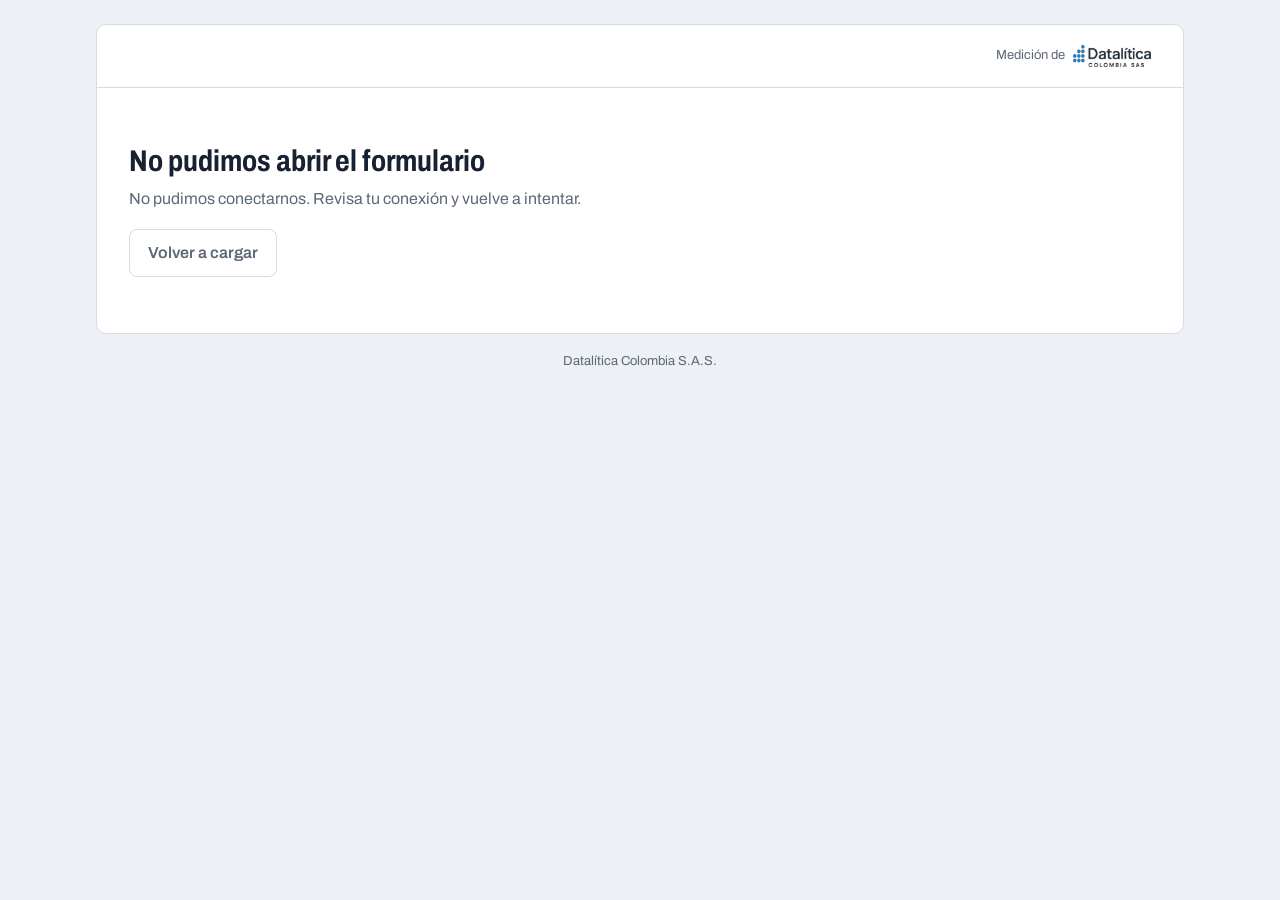
<file: index.html>
<!doctype html>
<html lang="es">
<head>
<meta charset="utf-8">
<meta name="viewport" content="width=device-width, initial-scale=1">
<meta name="robots" content="noindex, nofollow">
<meta name="referrer" content="no-referrer">
<title>Enviar publicaciones</title>
<link rel="icon" type="image/png" sizes="32x32" href="assets/favicon-32.png">
<link rel="apple-touch-icon" href="assets/apple-touch-icon.png">
<link rel="preconnect" href="https://fonts.googleapis.com">
<link rel="preconnect" href="https://fonts.gstatic.com" crossorigin>
<link href="https://fonts.googleapis.com/css2?family=Archivo:wdth,wght@75..100,400..800&display=swap" rel="stylesheet">
<link rel="stylesheet" href="assets/app.css?v=7">
</head>
<body data-agencia="felipe">
<div class="wrap">
  <div class="page">
    <header class="top"><div class="brand" id="brand"></div><div class="by">Medición de <img src="assets/logo-datalitica.png" alt="Datalítica"></div></header>
    <p class="blocked" id="loading">Cargando el formulario…</p>
    <div id="app" hidden>
      <div class="body">
        <div class="main">
          <form class="form" id="f" novalidate>
            <h1 id="h-form">Enviar una publicación</h1>
            <p>Elige el cliente y pega el link de la publicación. Del link sacamos todo lo demás.</p>
            <fieldset class="f"><legend>Cliente</legend><div class="opt" id="clientes"></div></fieldset>
            <div class="f"><label for="url">Link de la publicación</label><span class="hint" id="url-h">Instagram, TikTok o YouTube.</span>
              <input type="url" id="url" inputmode="url" autocomplete="off" maxlength="500" placeholder="https://www.instagram.com/reel/…" aria-describedby="url-h read">
              <div class="read" id="read" aria-live="polite" hidden></div></div>
            <details class="more" id="more"><summary>Réplica, bonificada o valor pagado <span class="opt-l">(opcional)</span></summary>
            <fieldset class="f"><legend>¿Es una salida nueva?</legend><div class="opt">
              <label><input type="radio" name="kind" value="new" checked><span><b>Sí, salida nueva</b><small>Cuenta como una de las salidas pactadas.</small></span></label>
              <label><input type="radio" name="kind" value="add"><span><b>No, complementa otra</b><small>Réplica o bonificada: suma resultados sin sumar salidas.</small></span></label>
            </div></fieldset>
            <div class="f"><label for="pay">Valor pagado</label><span class="hint">Si no lo escribes, usamos el valor por salida del acuerdo.</span>
              <div class="money"><span>$</span><input type="text" id="pay" inputmode="numeric" autocomplete="off" placeholder="0"></div></div>
            </details>
            <div class="ts" id="ts"></div>
            <div class="actions"><button class="send" id="send" type="submit" disabled>Enviar publicación</button>
              <button type="button" class="link-btn" id="cancel" hidden>Cancelar</button><span class="wait" id="wait">Verificando que eres una persona…</span></div>
            <p class="err" id="ferr" role="alert" hidden></p>
          </form>
          <div class="done" id="done" hidden><div class="check" aria-hidden="true"><svg width="26" height="26" viewBox="0 0 24 24" fill="none" stroke="currentColor" stroke-width="2.5"><path d="M5 12.5l4.5 4.5L19 7.5"/></svg></div>
            <h2 id="done-h">Publicación enviada</h2><p id="done-p"></p><button class="ghost" type="button" id="again">Enviar otra publicación</button></div>
        </div>
        <aside class="mine" aria-labelledby="h-mine"><h2 id="h-rep">Reportes</h2><div class="reps" id="reportes" aria-labelledby="h-rep"></div><h2 id="h-mine">Publicaciones enviadas</h2><p>Puedes corregir o quitar las que todavía no hemos medido.</p><div id="sent"></div></aside>
      </div>
    </div>
  </div>
  <p class="foot">Datalítica Colombia S.A.S.</p>
</div>
<script src="assets/app.js?v=7"></script>
</body>
</html>
</file>
<file: assets/app.css>
:root{
  --bg:#EDF0F4; --paper:#FFFFFF; --ink:#172131; --muted:#5D6878; --line:#D6DCE4; --soft:#F4F6F9;
  --navy:#14284B; --accent:#1F6FD1; --accent-soft:#E2ECFA; --good:#1E7B45; --good-soft:#E3F2E9;
  --bad:#B42318; --bad-soft:#FCE9E7; --tt:#111111; --yt:#FF0000;
  --font:"Archivo", Arial, "Helvetica Neue", sans-serif;
}
@media (prefers-color-scheme: dark){:root:not([data-theme="light"]){
  --bg:#0E1420; --paper:#161E2C; --ink:#E6EBF2; --muted:#9AA6B6; --line:#2A3446; --soft:#1B2435;
  --navy:#0A1630; --accent:#6AA8F0; --accent-soft:#1C2E4A; --good:#5CC48A; --good-soft:#15301F;
  --bad:#F2867B; --bad-soft:#3A1A17; --tt:#2B2B2B; color-scheme:dark}}
:root[data-theme="dark"]{
  --bg:#0E1420; --paper:#161E2C; --ink:#E6EBF2; --muted:#9AA6B6; --line:#2A3446; --soft:#1B2435;
  --navy:#0A1630; --accent:#6AA8F0; --accent-soft:#1C2E4A; --good:#5CC48A; --good-soft:#15301F;
  --bad:#F2867B; --bad-soft:#3A1A17; --tt:#2B2B2B; color-scheme:dark}
*{box-sizing:border-box}
body{margin:0;background:var(--bg);color:var(--ink);font:16px/1.5 var(--font)}
button,input,select{font:inherit;color:inherit}
:focus-visible{outline:3px solid var(--accent);outline-offset:2px}
[hidden]{display:none !important}

.wrap{max-width:1120px;margin:24px auto 48px;padding:0 16px}
.page{background:var(--paper);border:1px solid var(--line);border-radius:10px}
.top{display:flex;justify-content:space-between;align-items:center;gap:16px;padding:20px 32px;border-bottom:1px solid var(--line)}
.brand{display:flex;align-items:center;gap:14px;min-width:0}
.brand img{height:48px;width:auto;mix-blend-mode:multiply}
@media (prefers-color-scheme: dark){:root:not([data-theme="light"]) .brand img{filter:invert(1);mix-blend-mode:screen}}
.wordmark{height:44px;display:grid;place-items:center;padding:0 14px;border:1.5px solid var(--ink);border-radius:6px;font-weight:700;font-stretch:80%;white-space:nowrap}
.brand b{display:block;font-size:17px;font-stretch:90%}
.brand small{color:var(--muted);font-size:14px}
.by{display:flex;align-items:center;gap:8px;color:var(--muted);font-size:13px;flex:none}
.by img{height:22px;width:auto}
@media (prefers-color-scheme: dark){:root:not([data-theme="light"]) .by img{filter:invert(1) hue-rotate(180deg)}}

.body{display:grid;grid-template-columns:minmax(0,1.15fr) minmax(0,.85fr)}
.main{border-right:1px solid var(--line)}
.form{padding:32px}
.form h1{font-size:34px;line-height:1.1;font-weight:800;font-stretch:78%;margin:0 0 6px;letter-spacing:-.01em}
.form > p{margin:0 0 28px;color:var(--muted);max-width:52ch}
.f{margin-bottom:22px}
.f > label,.f legend{display:block;font-weight:600;margin-bottom:6px;padding:0}
.f .hint{display:block;font-size:14px;color:var(--muted);margin:-2px 0 8px}
.f .opt-l{font-weight:400;color:var(--muted)}
.f input[type=text],.f input[type=url],.f select{width:100%;border:1.5px solid var(--line);background:var(--paper);border-radius:8px;padding:11px 12px;min-height:46px}
.f input:focus,.f select:focus{border-color:var(--accent);outline:none;box-shadow:0 0 0 3px var(--accent-soft)}
fieldset{border:0;margin:0;padding:0}
.opt{display:grid;grid-template-columns:1fr 1fr;gap:10px}
.opt label{display:flex;gap:10px;align-items:flex-start;border:1.5px solid var(--line);border-radius:8px;padding:12px;cursor:pointer}
.opt label:has(input:checked){border-color:var(--accent);background:var(--accent-soft)}
.opt input{margin-top:4px;accent-color:var(--accent)}
.opt b{display:block;font-weight:600}
.opt small{color:var(--muted);font-size:13px;line-height:1.35;display:block}
.money{position:relative}
.money span{position:absolute;left:12px;top:50%;transform:translateY(-50%);color:var(--muted)}
.money input{padding-left:26px !important}

.read{margin-top:10px;border-radius:8px;padding:12px 14px;display:flex;gap:12px;align-items:center;font-size:14px;background:var(--soft);border:1px solid var(--line)}
.read.bad{background:var(--bad-soft);border-color:transparent;color:var(--bad)}
.read p{margin:0}
.read dl{margin:0;display:flex;flex-wrap:wrap;gap:2px 18px}
.read dt{color:var(--muted);font-size:12px}
.read dd{margin:0;font-weight:600}
.net{width:34px;height:34px;border-radius:8px;display:grid;place-items:center;flex:none;color:#fff}
.net svg{width:18px;height:18px}
.net.ig{background:linear-gradient(45deg,#F58529,#DD2A7B 55%,#8134AF)}
.net.tt{background:var(--tt)}
.net.yt{background:var(--yt)}

.more{margin:0 0 22px;border:1.5px solid var(--line);border-radius:8px;padding:0 14px}
.more summary{cursor:pointer;padding:12px 0;font-weight:600}
.more[open]{padding-bottom:4px}
.more .f:last-child{margin-bottom:14px}
.ts{min-height:0;margin:0 0 14px}
.actions{display:flex;flex-wrap:wrap;align-items:center;gap:14px}
.send{background:var(--navy);color:#fff;border:0;border-radius:8px;padding:13px 22px;font-weight:600;cursor:pointer;min-height:48px}
.send:disabled{opacity:.45;cursor:not-allowed}
@media (prefers-color-scheme: dark){:root:not([data-theme="light"]) .send{background:var(--accent);color:#0E1420}}
.link-btn{background:none;border:0;padding:0;color:var(--accent);cursor:pointer;text-decoration:underline;text-underline-offset:3px;font-size:14px}
.wait{font-size:14px;color:var(--muted)}
.err{color:var(--bad);font-size:14px;margin:12px 0 0}

.done{padding:32px}
.done .check{width:52px;height:52px;border-radius:50%;background:var(--good-soft);color:var(--good);display:grid;place-items:center;margin-bottom:16px}
.done h2{font-size:28px;font-stretch:80%;margin:0 0 8px;line-height:1.15}
.done p{color:var(--muted);margin:0 0 20px;max-width:48ch}
.ghost{background:transparent;border:1.5px solid var(--line);border-radius:8px;padding:11px 18px;cursor:pointer;font-weight:600}

.mine{padding:32px;background:var(--soft);border-radius:0 10px 10px 0}
.mine h2{font-size:18px;margin:0 0 4px;font-stretch:90%}
.reps{display:grid;gap:8px;margin:10px 0 28px}
.rep{display:block;text-align:center;background:var(--navy);color:#fff;text-decoration:none;font-weight:600;border-radius:8px;padding:12px 16px}
.rep:hover{background:#1D3866}
.rep.off{background:transparent;color:var(--muted);border:1.5px dashed var(--line);font-weight:400;font-size:14px}
@media (prefers-color-scheme: dark){:root:not([data-theme="light"]) .rep:not(.off){background:var(--accent);color:#0E1420}}
.mine > p{margin:0 0 18px;color:var(--muted);font-size:14px}
.sent{list-style:none;margin:0;padding:0;display:grid;gap:10px}
.sent li{background:var(--paper);border:1px solid var(--line);border-radius:8px;padding:12px;display:grid;grid-template-columns:auto 1fr auto;gap:12px;align-items:center}
.sent li.new{border-color:var(--accent)}
.sent .who{min-width:0}
.sent .who b{display:block;font-size:15px}
.sent .who small{color:var(--muted);font-size:13px}
.st{font-size:12px;border-radius:999px;padding:3px 9px;white-space:nowrap;font-weight:600}
.st.m{background:var(--good-soft);color:var(--good)}
.st.q{background:var(--accent-soft);color:var(--accent)}
.sent .acts{grid-column:2 / 4;display:flex;gap:14px}
.empty{color:var(--muted);font-size:14px;border:1.5px dashed var(--line);border-radius:8px;padding:18px;background:var(--paper);margin:0}

.blocked{padding:56px 32px;max-width:560px}
.blocked h1{font-size:30px;font-stretch:80%;margin:0 0 8px;line-height:1.15}
.blocked p{color:var(--muted);margin:0}
.foot{color:var(--muted);font-size:13px;text-align:center;margin-top:18px}

@media (max-width:860px){
  .body{grid-template-columns:1fr}
  .main{border-right:0;border-bottom:1px solid var(--line)}
  .mine{border-radius:0 0 10px 10px}
}
@media (max-width:560px){
  .wrap{padding:0 8px;margin-top:8px}
  .top,.form,.mine,.done,.blocked{padding:20px 16px}
  .top{flex-wrap:wrap}
  .opt{grid-template-columns:1fr}
  .form h1{font-size:28px}
}
@media (prefers-reduced-motion:no-preference){
  .read{animation:in .18s ease-out}
  @keyframes in{from{opacity:0;transform:translateY(-3px)}to{opacity:1;transform:none}}
}
</file>
